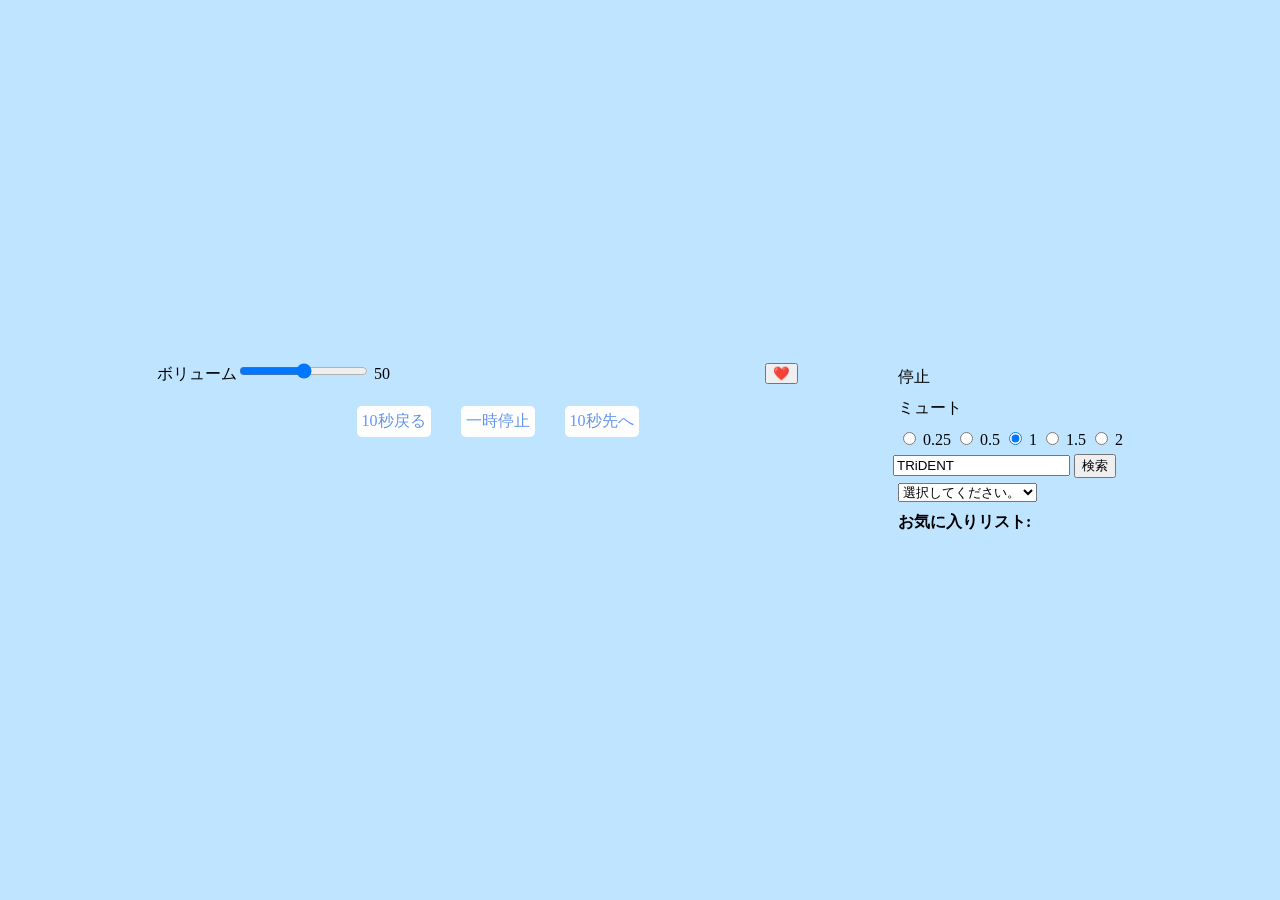
<file: index.html>
<!DOCTYPE html>
<html lang="ja">

<head>
    <meta charset="UTF-8">
    <meta name="viewport" content="width=device-width, initial-scale=1.0">
    <title>YouTubeプレイヤー</title>
    <link rel="stylesheet" href="./style.css">
</head>

<body>
    <div class="inner">
        <div class="left">
            <!-- 1. The <iframe> (and video player) will replace this <div> tag. -->
            <!-- 1. ここの<div>タグがYoutubeの<iframe>に置き換わる。 -->
            <div id="player"></div>
            <div class="hert">
                <li>
                    <label>ボリューム<input type="range" min="0" max="100" name="volume" id="volume" value="50" />
                        <span id="volumeNum">50</span>
                    </label>
                </li>
                <li>
                    <button id="likeBtn" cursor: pointer;">❤️</button>
                </li>
            </div>

            <ul class="doplay">
                <li id="do10sPrev" class="btn">10秒戻る</li>
                <li id="dopause" class="btn">一時停止</li>
                <li id="do10sNext" class="btn">10秒先へ</li>
            </ul>

        </div>
        <nav>
            <div class="rigth">
                <ul>
                    <li id="dostop">停止</li>
                    <li id="mute">ミュート</li>
                    <li>
                        <form id="doSpeed">
                            <input type="radio" id="mslow" name="speed" value="0.25" />
                            <label for="mslow">0.25</label>
                            <input type="radio" id="slow" name="speed" value="0.5" />
                            <label for="slow">0.5</label>
                            <input type="radio" id="normal" name="speed" value="1.0" checked />
                            <label for="normal">1</label>
                            <input type="radio" id="hspeed" name="speed" value="1.5" />
                            <label for="hspeed">1.5</label>
                            <input type="radio" id="mhspeed" name="speed" value="2" />
                            <label for="mhspeed">2</label>
                        </form>
                    </li>
                    <div class="search">
                        <form>
                            <input type="search" id="ytSearch" value="TRiDENT" />
                            <button id="searchBtn">検索</button>
                        </form>
                    </div>
                    <li>
                        <select id="MovieId" class="ytMovie" name="ytMovie">
                            <option selected>選択してください。</option>
                        </select>
                    </li>
                    <li id="favListContainer">
                        <strong>お気に入りリスト:</strong>
                        <ul id="favList"></ul>
                    </li>
                </ul>
            </div>
        </nav>

        <script>
            var tag = document.createElement('script');
            tag.src = 'https://www.youtube.com/iframe_api';
            var firstScriptTag = document.getElementsByTagName('script')[0];
            firstScriptTag.parentNode.insertBefore(tag, firstScriptTag);

            var player;
            let youtubeId = 'UP1zTP5qcfw';

            // ★関数は1つにまとめます
            function onYouTubeIframeAPIReady() {
                player = new YT.Player('player', {
                    height: '360',
                    width: '640',
                    videoId: youtubeId,
                    playerVars: {
                        playsinline: 1,
                        controls: 0
                    },
                    events: {
                        onReady: onPlayerReady,
                        onStateChange: onPlayerStateChange // 状態変化を監視
                    }
                });
            }

            function onPlayerReady(event) {
                let currentVol = 5;
                event.target.setVolume(currentVol);
                document.querySelector('#volume').value = currentVol;
                document.querySelector('#volumeNum').textContent = currentVol;
                // 準備ができたらミュート状態もチェックしてUIに反映
                updateMuteUI();
            }

            // ★再生・一時停止の表示切り替えロジック
            function onPlayerStateChange(event) {
                let dopauseBtn = document.querySelector('#dopause');
                if (event.data == YT.PlayerState.PLAYING) {
                    dopauseBtn.innerText = '一時停止';
                } else {
                    dopauseBtn.innerText = ' 再生 ';
                }
            }

            // --- 各種ボタンイベント ---

            // 停止
            document.querySelector('#dostop').addEventListener('click', () => player.stopVideo());

            // 一時停止・再生のトグル
            document.querySelector('#dopause').addEventListener('click', () => {
                let state = player.getPlayerState();
                if (state == YT.PlayerState.PLAYING) {
                    player.pauseVideo();
                } else {
                    player.playVideo();
                }
            });

            // ミュート機能の修正
            let onMuteBtn = document.querySelector('#mute');
            onMuteBtn.addEventListener('click', function () {
                if (player.isMuted()) {
                    player.unMute();
                } else {
                    player.mute();
                }
                updateMuteUI(); // 見た目を更新する関数を呼ぶ
            });

            // ミュートの見た目を更新する関数
            function updateMuteUI() {
                if (player.isMuted()) {
                    onMuteBtn.innerText = 'ミュート中 ';
                    onMuteBtn.style.Color = 'ccc'; // ミュート中は赤くする例
                    onMuteBtn.style.color = 'red';
                } else {
                    onMuteBtn.innerText = 'ミュート';
                    onMuteBtn.style.backgroundColor = ''; // 元に戻す
                    onMuteBtn.style.color = '';
                }
            }

            // 10秒送り・戻し
            document.querySelector('#do10sPrev').addEventListener('click', () => {
                player.seekTo(player.getCurrentTime() - 10);
            });
            document.querySelector('#do10sNext').addEventListener('click', () => {
                player.seekTo(player.getCurrentTime() + 10);
            });

            // ボリューム
            document.querySelector('#volume').addEventListener('change', function () {
                player.setVolume(this.value);
                document.querySelector('#volumeNum').textContent = this.value;
            });

            // スピード
            document.querySelector('#doSpeed').addEventListener('change', function () {
                player.setPlaybackRate(parseFloat(this.speed.value));
            });

            // 動画切り替え
            document.querySelector('#MovieId').addEventListener('change', function () {
                player.loadVideoById(this.value);
            });

            // --- 検索機能 ---
            const USE_LOCAL = true;
            function ytSearch(val) {
                const key = 'AIzaSy...'; // 自分のキー
                const apiUrl = `https://www.googleapis.com/youtube/v3/search?type=video&part=snippet&maxResults=10&key=${key}&q=${val}`;
                const localUrl = './data/sample.json';

                fetch(USE_LOCAL ? localUrl : apiUrl)
                    .then(data => data.json())
                    .then(obj => {
                        const selectvideo = document.querySelector('.ytMovie');
                        selectvideo.innerHTML = '<option>選択してください</option>';
                        obj.items.forEach(movie => {
                            const optionTag = document.createElement('option');
                            optionTag.textContent = movie.snippet.title;
                            optionTag.value = movie.id.videoId;
                            selectvideo.appendChild(optionTag);
                        });
                    });
            }

            document.querySelector('#searchBtn').addEventListener('click', (e) => {
                e.preventDefault();
                ytSearch(document.querySelector('#ytSearch').value);
            });

            // --- お気に入り機能 ---
            const favList = document.querySelector('#favList');

            window.addEventListener('load', () => {
                const savedFavs = JSON.parse(localStorage.getItem('yt_favorites')) || [];
                savedFavs.forEach(fav => addFavToList(fav.id, fav.title, false));
            });

            function addFavToList(videoId, title, shouldSave = true) {
                const existingIds = Array.from(favList.querySelectorAll('li')).map(li => li.dataset.id);
                if (existingIds.includes(videoId)) return;

                const li = document.createElement('li');
                li.dataset.id = videoId;
                li.innerHTML = `<span class="play-fav" style="cursor:pointer; color:blue; text-decoration:underline;">${title}</span><button class="remove-fav" style="margin-left:10px;">×</button>`;
                favList.appendChild(li);

                li.querySelector('.play-fav').addEventListener('click', () => player.loadVideoById(videoId));
                li.querySelector('.remove-fav').addEventListener('click', () => {
                    li.remove();
                    saveAllFavs();
                });
                if (shouldSave) saveAllFavs();
            }

            function saveAllFavs() {
                const favs = Array.from(favList.querySelectorAll('li')).map(li => ({
                    id: li.dataset.id,
                    title: li.querySelector('.play-fav').textContent
                }));
                localStorage.setItem('yt_favorites', JSON.stringify(favs));
            }

            document.querySelector('#likeBtn').addEventListener('click', () => {
                const data = player.getVideoData();
                if (data && data.video_id) addFavToList(data.video_id, data.title);
            });
            document.querySelector('#MovieId').addEventListener('change', function () {

                // 動画を再生

                player.loadVideoById(this.value);

                // ★追加：選択されたテキスト（タイトル）を検索欄に入れる

                const selectedText = this.options[this.selectedIndex].text;

                document.querySelector('#ytSearch').value = selectedText;

            });
        </script>
    </div>
</body>


</html>
</file>
<file: style.css>
@charset "UTF-8";

body {
    background-color: #bfe4ff;
    margin: 0;
    display: flex;
    justify-content: center;
    align-items: center;
    height: 100vh;
}

.hert {
    display: flex;
    margin-top: 10px;
    align-items: center;
    gap: 365px;
}

.inner {
    display: flex;
    align-items: flex-start;
    gap: 50px;
}

.ytMovie {
    max-width: 630px;
}

li {
    padding: 5px;
    list-style: none;
}

.doplay {
    display: flex;
    justify-content: center;
    gap: 30px;
}

.btn {
    background-color: #fff;
    border-radius: 5px;
    color: #6495ED;
}
</file>
